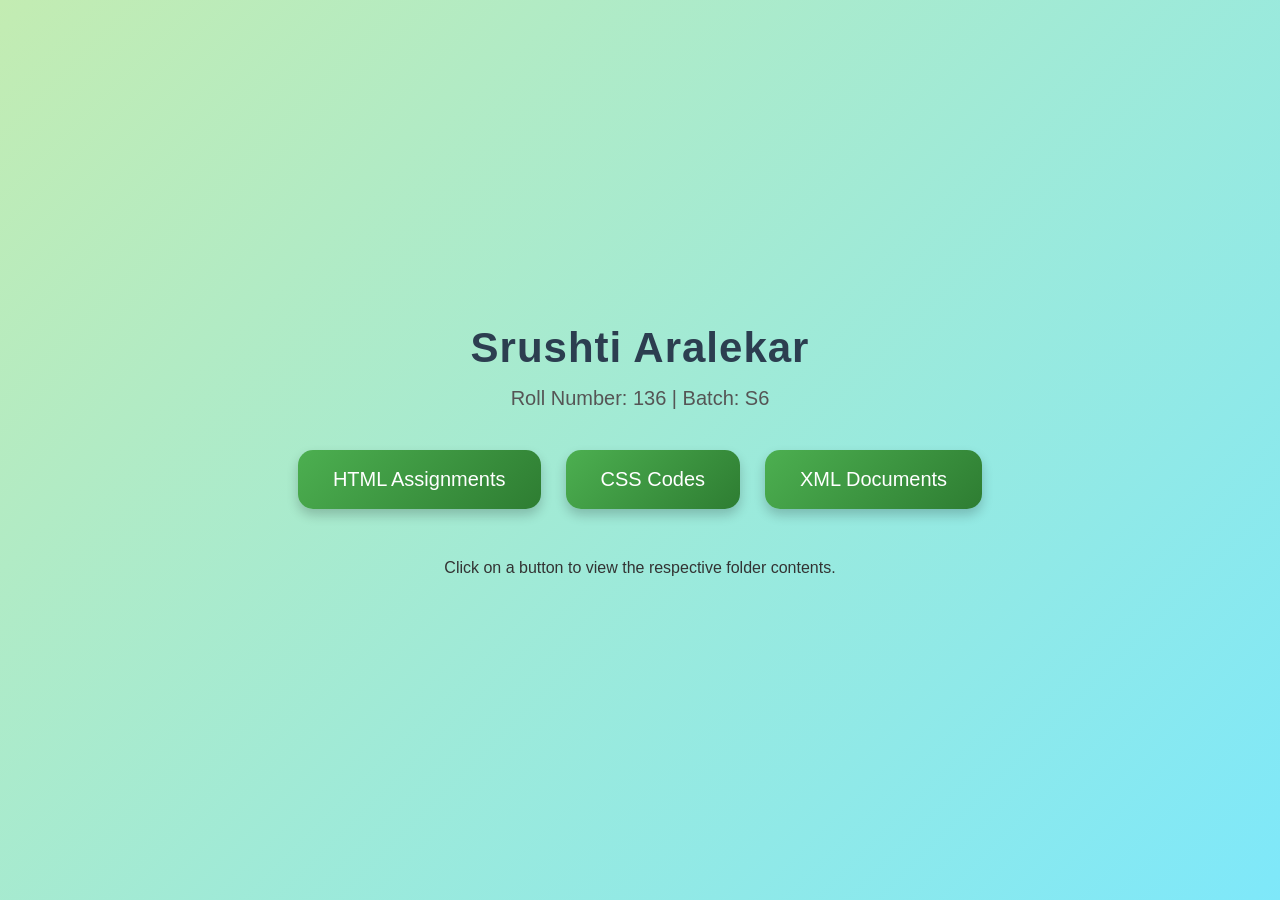
<file: index.html>
<!DOCTYPE html>
<html lang="en">
<head>
    <meta charset="UTF-8">
    <meta name="viewport" content="width=device-width, initial-scale=1.0">
    <title>Index Page - Srushti Aralekar</title>
    <style>
        /* Basic Reset */
        * {
            margin: 0;
            padding: 0;
            box-sizing: border-box;
        }

        /* Body Styling */
        body {
            font-family: 'Segoe UI', Tahoma, Geneva, Verdana, sans-serif;
            background: linear-gradient(135deg, #c3ecb2, #7ee8fa);
            min-height: 100vh;
            display: flex;
            flex-direction: column;
            align-items: center;
            justify-content: center;
            padding: 40px;
            text-align: center;
        }

        /* Heading Styling */
        h1 {
            color: #2c3e50;
            margin-bottom: 15px;
            font-size: 42px;
            letter-spacing: 1px;
        }

        /* Info Text */
        .info {
            margin-bottom: 40px;
            font-size: 20px;
            color: #555;
        }

        /* Button Container */
        .button-container {
            display: flex;
            flex-wrap: wrap;
            justify-content: center;
            gap: 25px;
        }

        /* Buttons */
        .btn {
            background: linear-gradient(135deg, #4CAF50, #2E7D32);
            color: white;
            padding: 18px 35px;
            font-size: 20px;
            border: none;
            border-radius: 15px;
            text-decoration: none;
            cursor: pointer;
            box-shadow: 0 6px 12px rgba(0, 0, 0, 0.2);
            transition: transform 0.3s, background 0.3s;
        }

        /* Button Hover Effect */
        .btn:hover {
            background: linear-gradient(135deg, #66BB6A, #388E3C);
            transform: translateY(-5px) scale(1.05);
        }

        /* Footer */
        footer {
            margin-top: 50px;
            font-size: 16px;
            color: #333;
        }
    </style>
</head>
<body>

    <h1>Srushti Aralekar</h1>
    <div class="info">Roll Number: 136 | Batch: S6</div>

    <div class="button-container">
        <a href="html/index.html" class="btn">HTML Assignments</a>
        <a href="css/index.html" class="btn">CSS Codes</a>
        <a href="xml/index.html" class="btn">XML Documents</a>
    </div>

    <footer>
        <p>Click on a button to view the respective folder contents.</p>
    </footer>

</body>
</html>
</file>
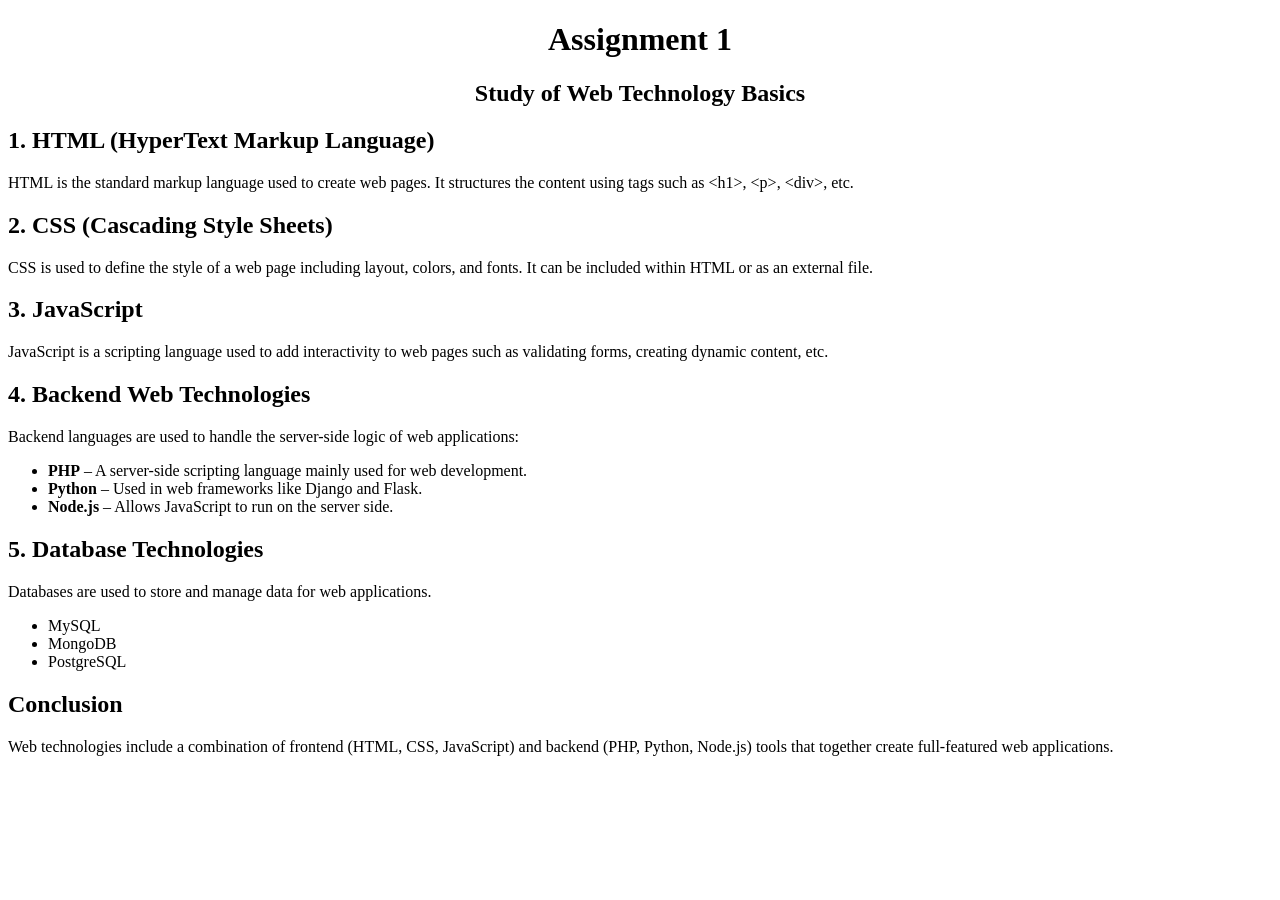
<file: assignment1.html>
<!DOCTYPE html>
<html>
<head>
    <title>Study of Web Technology Basics</title>
</head>
<body>
    <h1 style="text-align:center;">Assignment 1</h1>
    <h2 style="text-align:center;">Study of Web Technology Basics</h2>
    <h2>1. HTML (HyperText Markup Language)</h2>
    <p>
        HTML is the standard markup language used to create web pages. It structures the content using tags such as &lt;h1&gt;, &lt;p&gt;, &lt;div&gt;, etc.
    </p>

    <h2>2. CSS (Cascading Style Sheets)</h2>
    <p>
        CSS is used to define the style of a web page including layout, colors, and fonts. It can be included within HTML or as an external file.
    </p>

    <h2>3. JavaScript</h2>
    <p>
        JavaScript is a scripting language used to add interactivity to web pages such as validating forms, creating dynamic content, etc.
    </p>

    <h2>4. Backend Web Technologies</h2>
    <p>Backend languages are used to handle the server-side logic of web applications:</p>
    <ul>
        <li><strong>PHP</strong> – A server-side scripting language mainly used for web development.</li>
        <li><strong>Python</strong> – Used in web frameworks like Django and Flask.</li>
        <li><strong>Node.js</strong> – Allows JavaScript to run on the server side.</li>
    </ul>

    <h2>5. Database Technologies</h2>
    <p>
        Databases are used to store and manage data for web applications.
    </p>
    <ul>
        <li>MySQL</li>
        <li>MongoDB</li>
        <li>PostgreSQL</li>
    </ul>

    <h2>Conclusion</h2>
    <p>
        Web technologies include a combination of frontend (HTML, CSS, JavaScript) and backend (PHP, Python, Node.js) tools that together create full-featured web applications.
    </p>

</body>
</html>
</file>
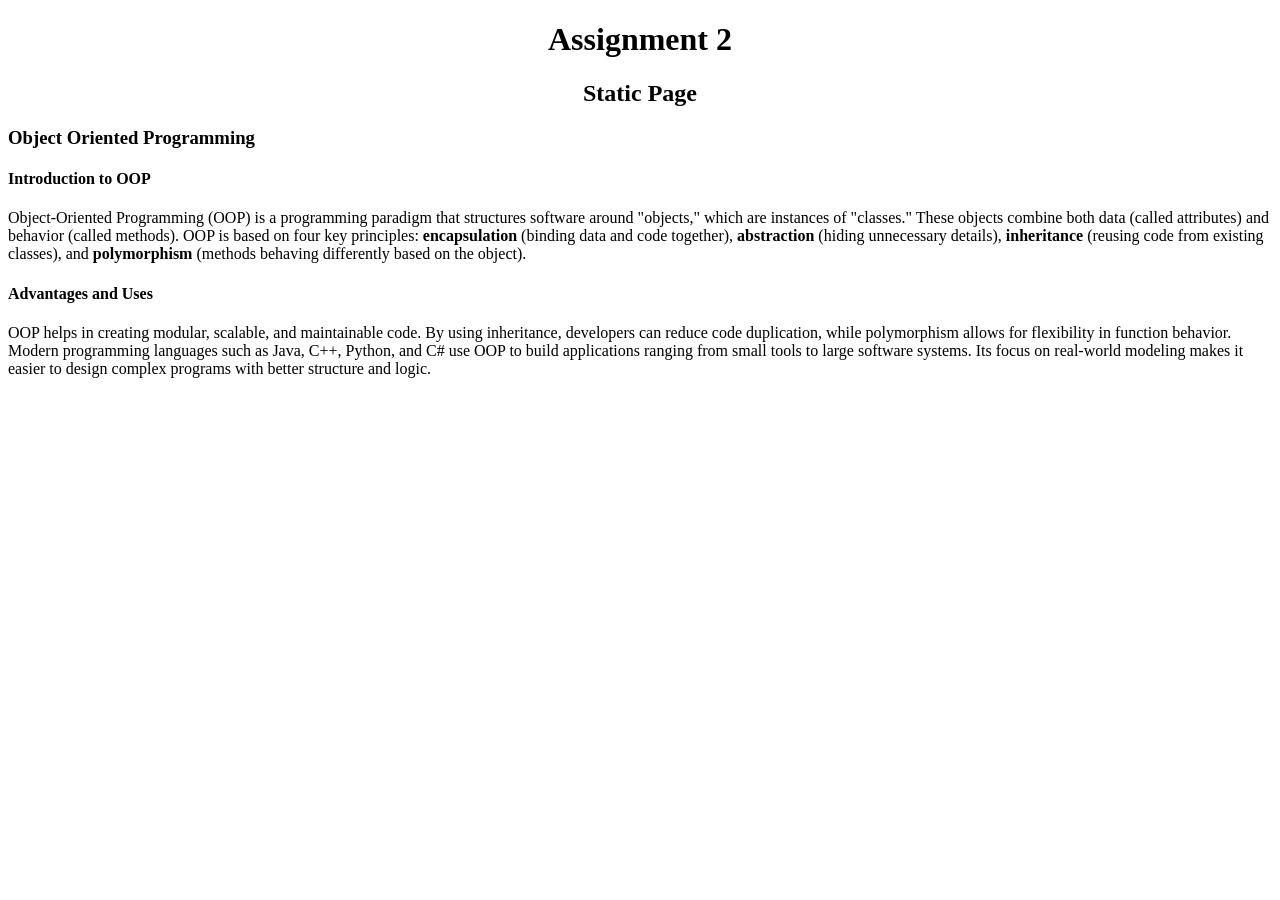
<file: assignment2.html>
<!DOCTYPE html>
<html>
<body>

    <h1 style="text-align:center;">Assignment 2</h1>
    <h2 style="text-align:center;">Static Page</h2>


    <h3>Object Oriented Programming</h3>

    <h4>Introduction to OOP</h4>
    <p>
        Object-Oriented Programming (OOP) is a programming paradigm that structures software around "objects," which are instances of "classes." 
        These objects combine both data (called attributes) and behavior (called methods). OOP is based on four key principles: 
        <strong>encapsulation</strong> (binding data and code together), <strong>abstraction</strong> (hiding unnecessary details), 
        <strong>inheritance</strong> (reusing code from existing classes), and <strong>polymorphism</strong> (methods behaving differently based on the object).
    </p>

    <h4>Advantages and Uses</h4>
    <p>
        OOP helps in creating modular, scalable, and maintainable code. By using inheritance, developers can reduce code duplication, 
        while polymorphism allows for flexibility in function behavior. Modern programming languages such as Java, C++, Python, and C# 
        use OOP to build applications ranging from small tools to large software systems. Its focus on real-world modeling makes 
        it easier to design complex programs with better structure and logic.
    </p>

</body>
</html>
</file>
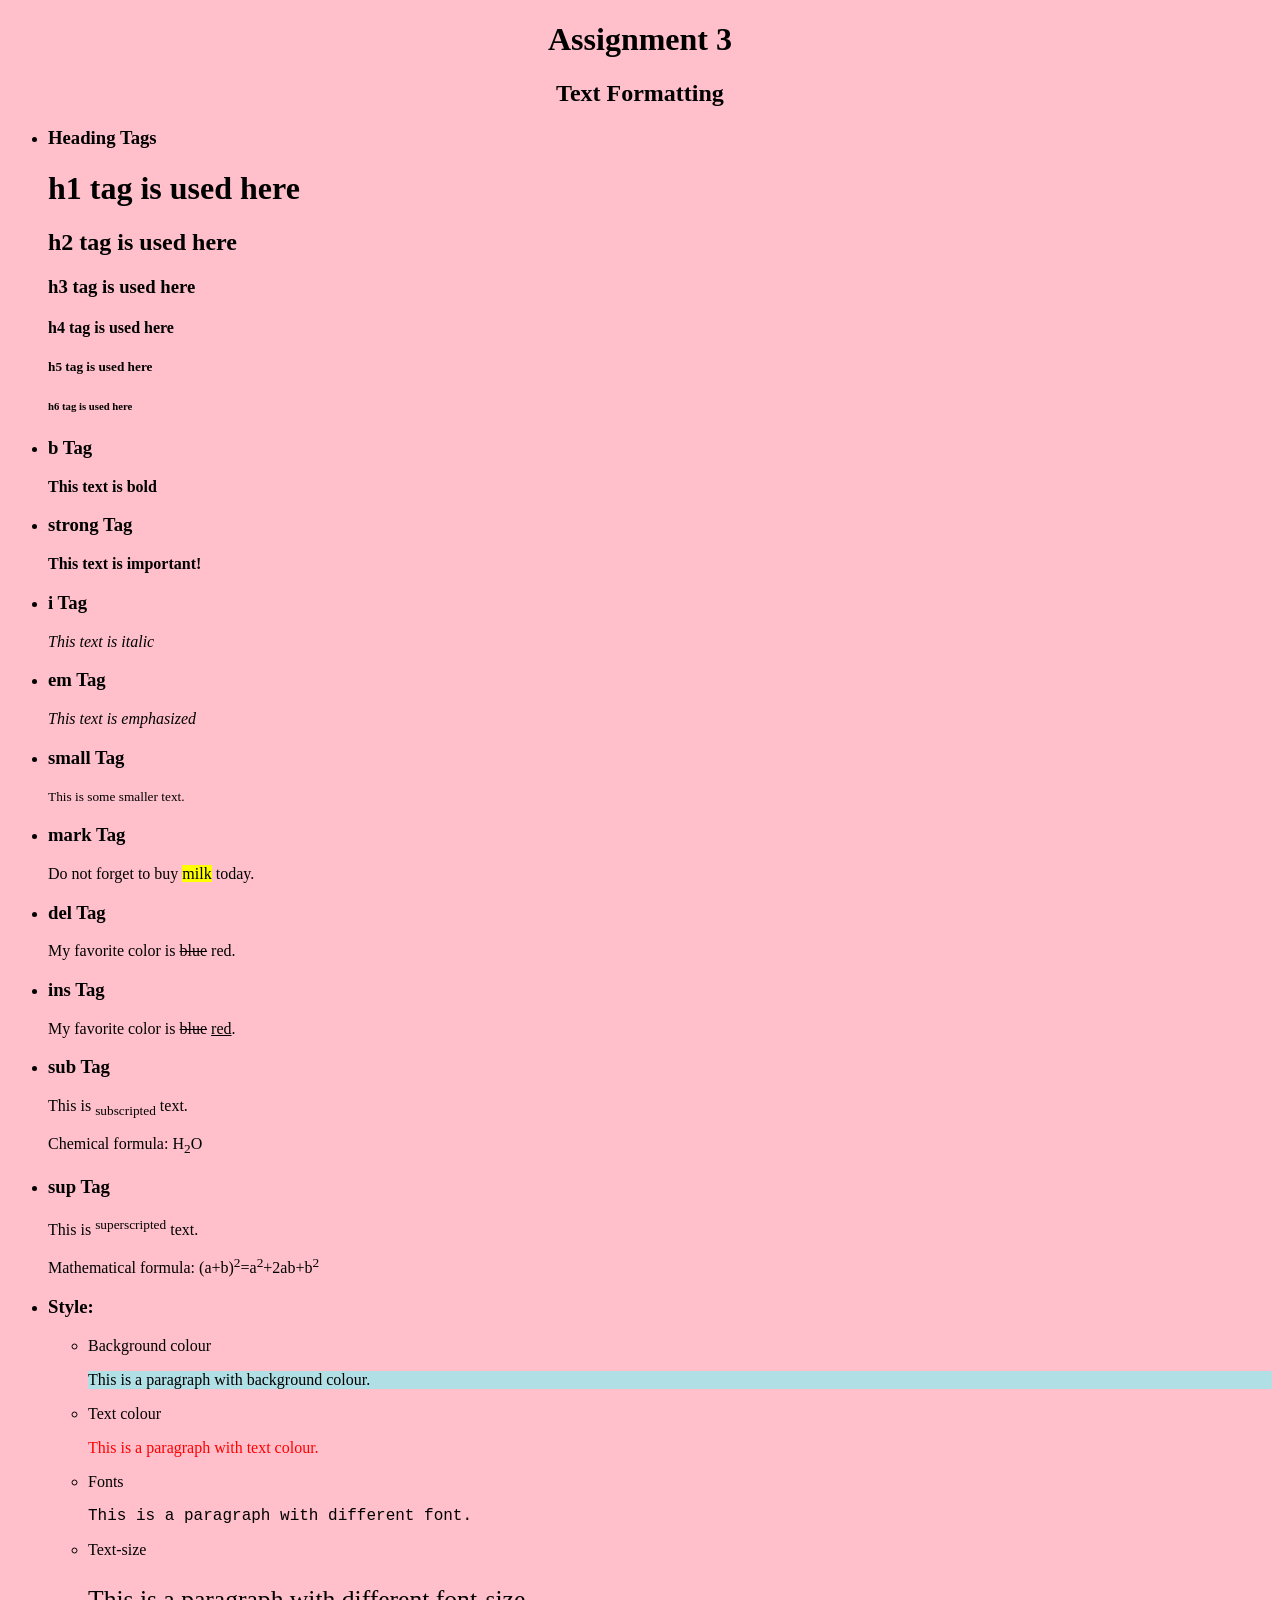
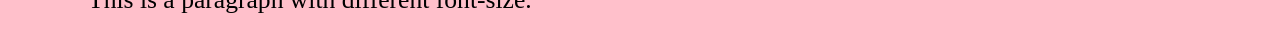
<file: assignment3.html>
<!DOCTYPE html>
<html>
<body style="background-color:pink;">
<h1 style="text-align:center;">Assignment 3</h1>
<h2 style="text-align:center;">Text Formatting</h2>

<ul>
<li><h3>Heading Tags</h3></li>
<h1>h1 tag is used here</h1>
<h2>h2 tag is used here</h2>
<h3>h3 tag is used here</h3>
<h4>h4 tag is used here</h4>
<h5>h5 tag is used here</h5>
<h6>h6 tag is used here</h6>

<li><h3>b Tag</h3></li>
<b>This text is bold</b><br>

<li><h3>strong Tag</h3></li>
<strong>This text is important!</strong><br>

<li><h3>i Tag</h3></li>
<i>This text is italic</i><br>

<li><h3>em Tag</h3></li>
<em>This text is emphasized</em><br>

<li><h3>small Tag</h3></li>
<small>This is some smaller text.</small><br>

<li><h3>mark Tag</h3></li>
<p>Do not forget to buy <mark>milk</mark> today.</p>

<li><h3>del Tag</h3></li>
<p>My favorite color is <del>blue</del> red.</p>

<li><h3>ins Tag</h3></li>
<p>My favorite color is <del>blue</del> <ins>red</ins>.</p>

<li><h3>sub Tag</h3></li>
<p>This is <sub>subscripted</sub> text.</p>
<p>Chemical formula: H<sub>2</sub>O</p>

<li><h3>sup Tag</h3></li>
<p>This is <sup>superscripted</sup> text.</p>
<p>Mathematical formula: (a+b)<sup>2</sup>=a<sup>2</sup>+2ab+b<sup>2</sup></p>

<li><h3>Style:</h3></li>
<ul>
<li>Background colour</li>
<p style="background-color:powderblue;">This is a paragraph with background colour.</p>

<li>Text colour</li>
<p style="color:red;">This is a paragraph with text colour.</p>

<li>Fonts</li>
<p style="font-family:courier;">This is a paragraph with different font.</p>

<li>Text-size</li>
<p style="font-size:160%;">This is a paragraph with different font-size.</p>
</ul>
</ul>
</body>
</html>
</file>
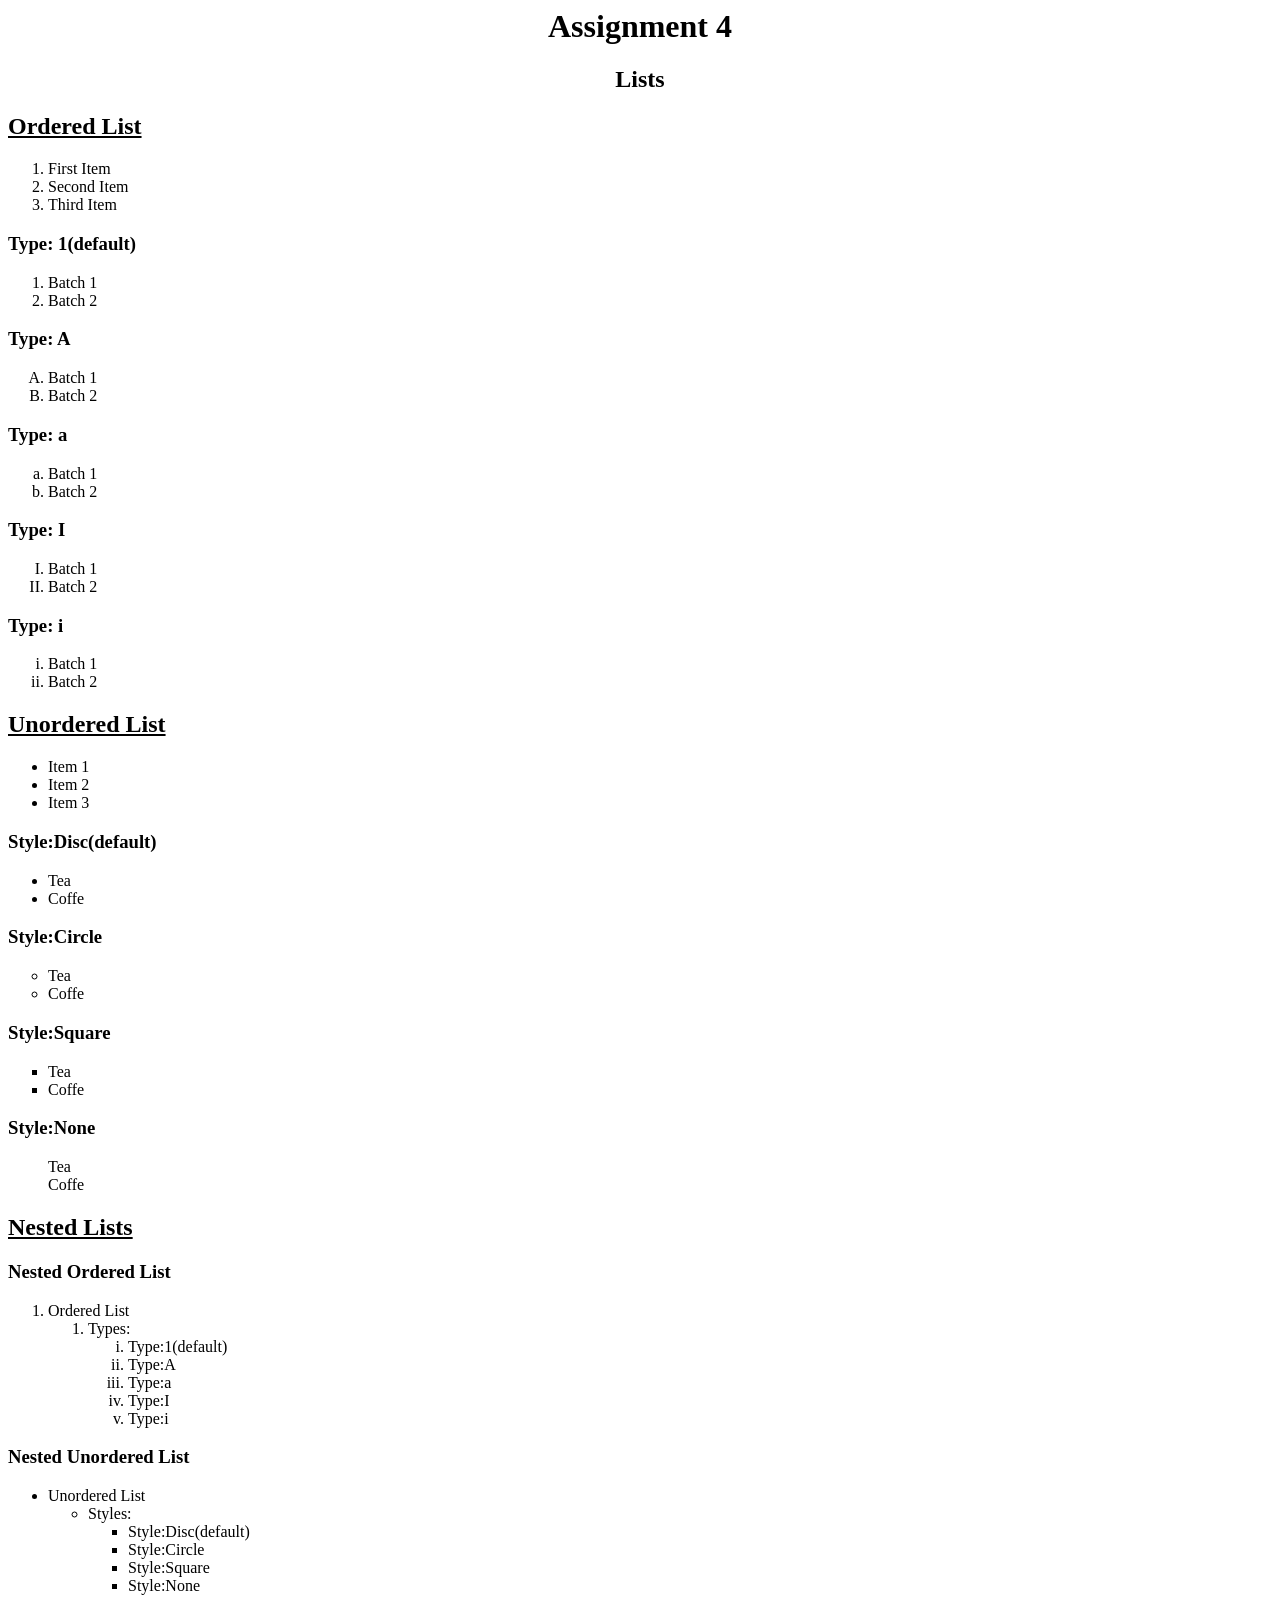
<file: assignment4.html>
<html>
<body>
<h1 style="text-align:center">Assignment 4</h1>
<h2 style="text-align:center">Lists</h2>


<u>
<h2>Ordered List</h2>
</u>

<ol>
<li>First Item</li>
<li>Second Item</li>
<li>Third Item</li>
</ol>

<h3>Type: 1(default)</h3>
<ol type="1">
<li>Batch 1</li>
<li>Batch 2</li>
</ol>

<h3>Type: A</h3>
<ol type="A">
<li>Batch 1</li>
<li>Batch 2</li>
</ol>

<h3>Type: a</h3>
<ol type="a">
<li>Batch 1</li>
<li>Batch 2</li>
</ol>

<h3>Type: I</h3>
<ol type="I">
<li>Batch 1</li>
<li>Batch 2</li>
</ol>

<h3>Type: i</h3>
<ol type="i">
<li>Batch 1</li>
<li>Batch 2</li>
</ol>

<u><h2>Unordered List</h2></u>
<ul>
<li>Item 1</li>
<li>Item 2</li>
<li>Item 3</li>
</ul>
<h3>Style:Disc(default)</h3>
<ul type="disc">
<li>Tea</li>
<li>Coffe</li>
</ul>
<h3>Style:Circle</h3>
<ul type="circle">
<li>Tea</li>
<li>Coffe</li>
</ul>
<h3>Style:Square</h3>
<ul type="square">
<li>Tea</li>
<li>Coffe</li>
</ul>
<h3>Style:None</h3>
<ul type="none">
<li>Tea</li>
<li>Coffe</li>
</ul>



<u><h2>Nested Lists</h2></u>
<h3>Nested Ordered List</h3>
<ol>
 <li>Ordered List</li>
    <ol>
     <li>Types:
       <ol type="i">
       <li>Type:1(default)</li>
       <li>Type:A</li>
       <li>Type:a</li>
       <li>Type:I</li>
       <li>Type:i</li>
       </ol>
     </li>
    </ol>
</ol>


<h3>Nested Unordered List</h3>
<ul>
 <li>Unordered List</li>
    <ul type="circle">
     <li>Styles:
       <ul type="square">
       <li>Style:Disc(default)</li>
       <li>Style:Circle</li>
       <li>Style:Square</li>
       <li>Style:None</li>
       </ol>
     </li>
    </ul>
</ul>
</body>
</html>
</file>
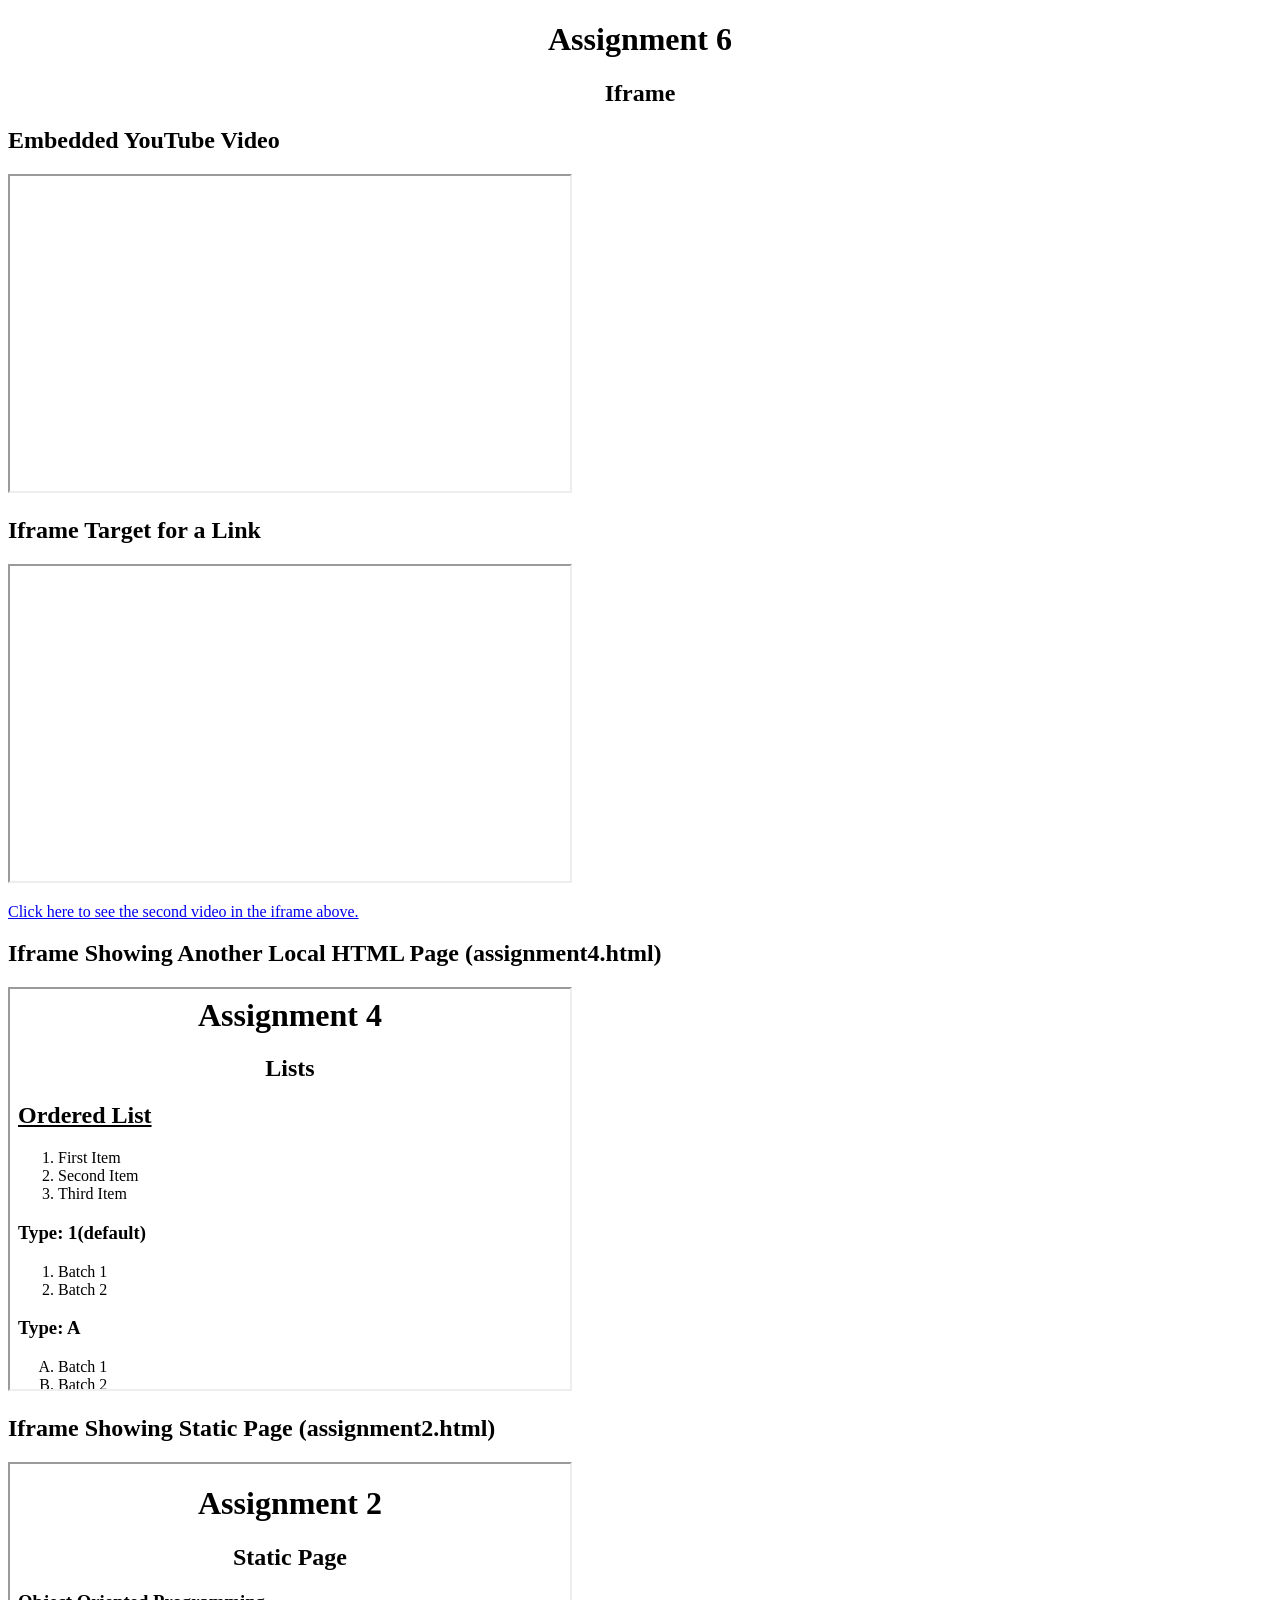
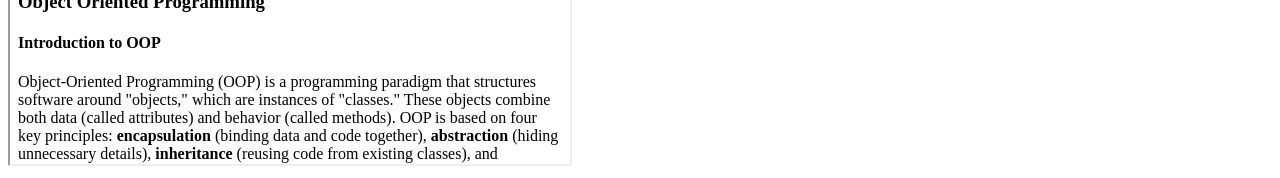
<file: assignment6.html>
<!DOCTYPE html>
<html>
<head>
    <title>Assignment 6 - Iframes</title>
</head>
<body>
    <h1 style="text-align:center;">Assignment 6</h1>
    <h2 style="text-align:center;">Iframe</h2>


    <h2>Embedded YouTube Video</h2>
    <iframe src="https://www.youtube.com/embed/f2i0CnUOniA?si=SdRNSrVmmvRlWzww" 
            title="YouTube video player" width="560" height="315">
    </iframe>

    <h2>Iframe Target for a Link</h2>
    <iframe src="" name="yt_vdo" title="YouTube video player" width="560" height="315">
    </iframe>
    <p>
        <a href="https://www.youtube.com/embed/KdM6OrvcjPI?si=A_06GaFYKVzT8Nd8" target="yt_vdo">
            Click here to see the second video in the iframe above.
        </a>
    </p>

    <h2>Iframe Showing Another Local HTML Page (assignment4.html)</h2>
    <iframe src="assignment4.html" width="560" height="400" title="Form Page"></iframe>

    <h2>Iframe Showing Static Page (assignment2.html)</h2>
    <iframe src="assignment2.html" width="560" height="300" title="About Page"></iframe>

</body>
</html>
</file>
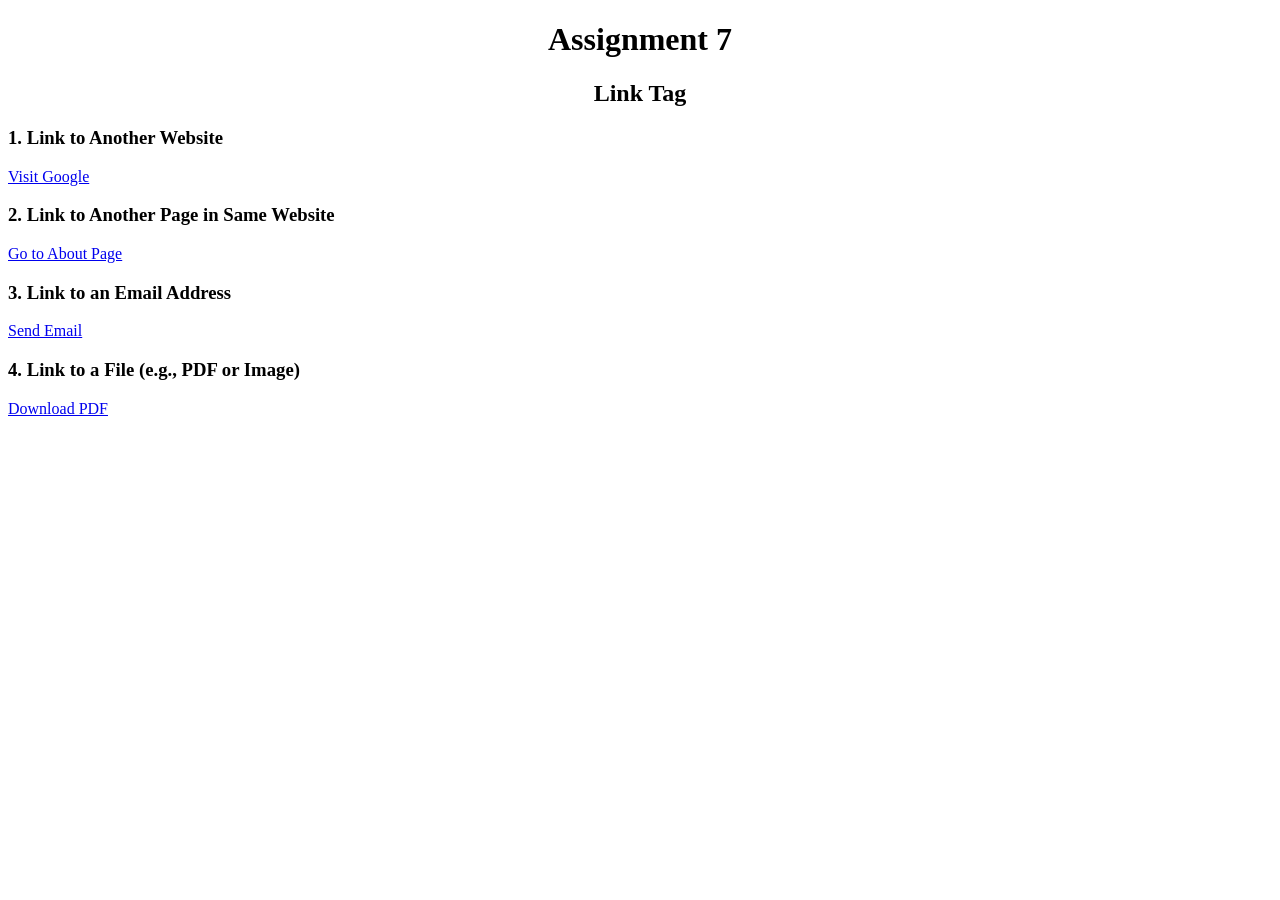
<file: assignment7.html>
<!DOCTYPE html>
<html>
<head>
    <title>Link Tag Examples</title>
</head>
<body>

    <h1 style="text-align:center;">Assignment 7</h1>
    <h2 style="text-align:center;">Link Tag</h2>
   
    <h3>1. Link to Another Website</h3>
    <p>
        <a href="https://www.google.com" target="_blank">Visit Google</a>
    </p>

    <h3>2. Link to Another Page in Same Website</h3>
    <p>
        <a href="assignment1.html">Go to About Page</a>
    </p>

    <h3>3. Link to an Email Address</h3>
    <p>
        <a href="mailto:kalyanipatil1119@gmail.com">Send Email</a>
    </p>

    <h3>4. Link to a File (e.g., PDF or Image)</h3>
    <p>
        <a href="files/sample.pdf" download>Download PDF</a>
    </p>


</body>
</html>
</file>
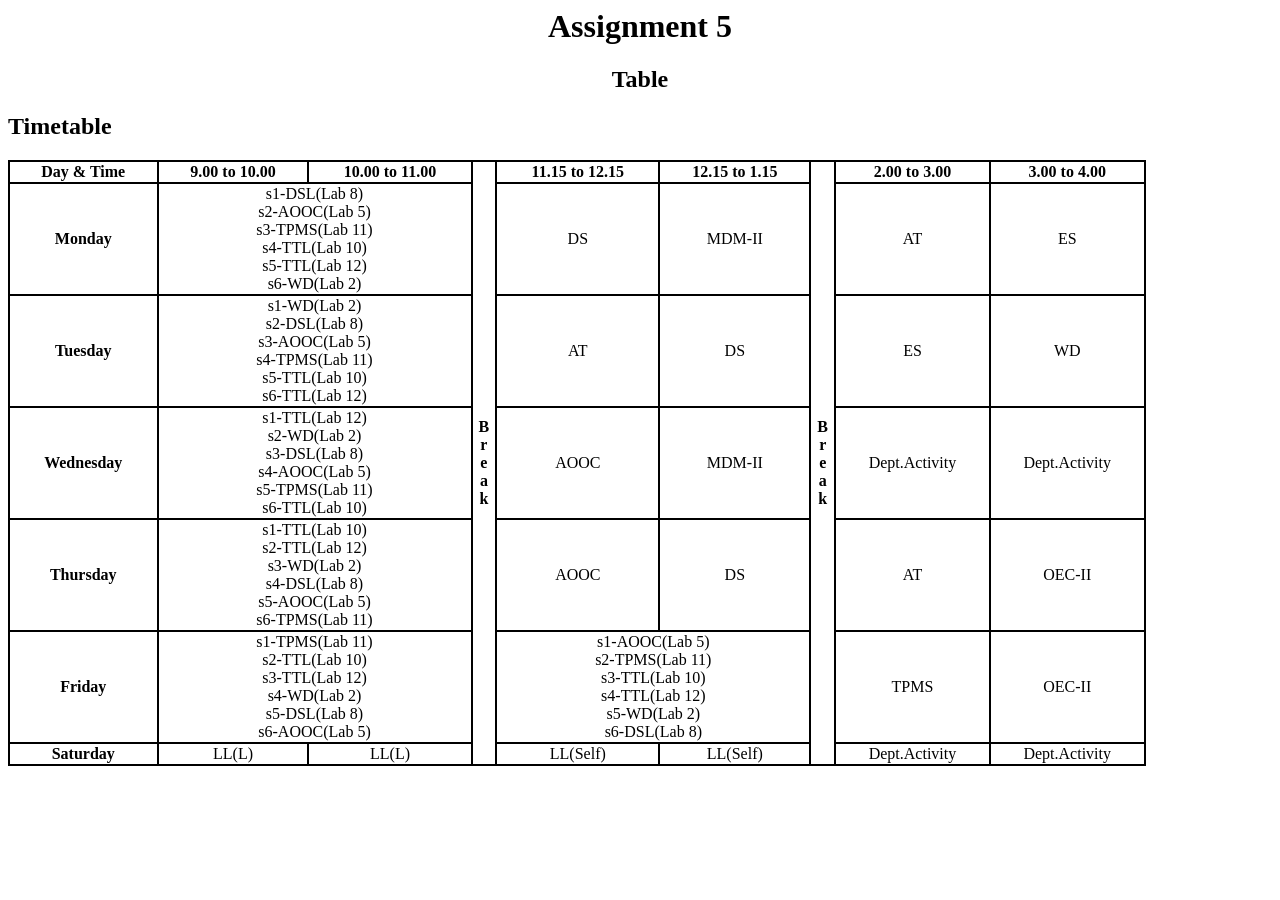
<file: assignment8.html>
<html>
<style>
table,th,td{
 border:2px solid black;
 border-collapse: collapse;
}
td {
  text-align: center;
}
</style>
<body>
<h1 style="text-align:center;">Assignment 5</h1>
<h2 style="text-align:center;">Table</h2>
<h2>Timetable</h2>
<table style="height:400px" width="90%">
<tr>
 <th>Day & Time</th>
 <th>9.00 to 10.00</th>
 <th>10.00 to 11.00</th>
 <th rowspan="7">B<br>r<br>e<br>a<br>k</th>
 <th>11.15 to 12.15</th>
 <th>12.15 to 1.15</th>
 <th rowspan="7">B<br>r<br>e<br>a<br>k</th>
 <th>2.00 to 3.00</th>
 <th>3.00 to 4.00</th>
</tr>
<tr>
 <th>Monday</th>
 <td colspan="2">s1-DSL(Lab 8)<br>s2-AOOC(Lab 5)<br>s3-TPMS(Lab 11)<br>s4-TTL(Lab 10)<br>s5-TTL(Lab 12)<br>s6-WD(Lab 2)</td>
 <td>DS</td>
 <td>MDM-II</td>
 <td>AT</td>
 <td>ES</td>
</tr>
<tr>
 <th>Tuesday</th>
 <td colspan="2">s1-WD(Lab 2)<br>s2-DSL(Lab 8)<br>s3-AOOC(Lab 5)<br>s4-TPMS(Lab 11)<br>s5-TTL(Lab 10)<br>s6-TTL(Lab 12)</td>
 <td>AT</td>
 <td>DS</td>
 <td>ES</td>
 <td>WD</td>
</tr>
<tr>
 <th>Wednesday</th>
 <td colspan="2">s1-TTL(Lab 12)<br>s2-WD(Lab 2)<br>s3-DSL(Lab 8)<br>s4-AOOC(Lab 5)<br>s5-TPMS(Lab 11)<br>s6-TTL(Lab 10)</td>
 <td>AOOC</td>
 <td>MDM-II</td>
 <td>Dept.Activity</td>
 <td>Dept.Activity</td>
</tr>
<tr>
 <th>Thursday</th>
 <td colspan="2">s1-TTL(Lab 10)<br>s2-TTL(Lab 12)<br>s3-WD(Lab 2)<br>s4-DSL(Lab 8)<br>s5-AOOC(Lab 5)<br>s6-TPMS(Lab 11)</td>
 <td>AOOC</td>
 <td>DS</td>
 <td>AT</td>
 <td>OEC-II</td>
</tr>
<tr>
 <th>Friday</th>
 <td colspan="2">s1-TPMS(Lab 11)<br>s2-TTL(Lab 10)<br>s3-TTL(Lab 12)<br>s4-WD(Lab 2)<br>s5-DSL(Lab 8)<br>s6-AOOC(Lab 5)</td>
 <td colspan="2">s1-AOOC(Lab 5)<br>s2-TPMS(Lab 11)<br>s3-TTL(Lab 10)<br>s4-TTL(Lab 12)<br>s5-WD(Lab 2)<br>s6-DSL(Lab 8)</td>
 <td>TPMS</td>
 <td>OEC-II</td>
</tr>
<tr>
 <th>Saturday</th>
 <td>LL(L)</td>
 <td>LL(L)</td>
 <td>LL(Self)</td>
 <td>LL(Self)</td>
 <td>Dept.Activity</td>
 <td>Dept.Activity</td>
</tr>
</table>
</body>
</html>
</file>
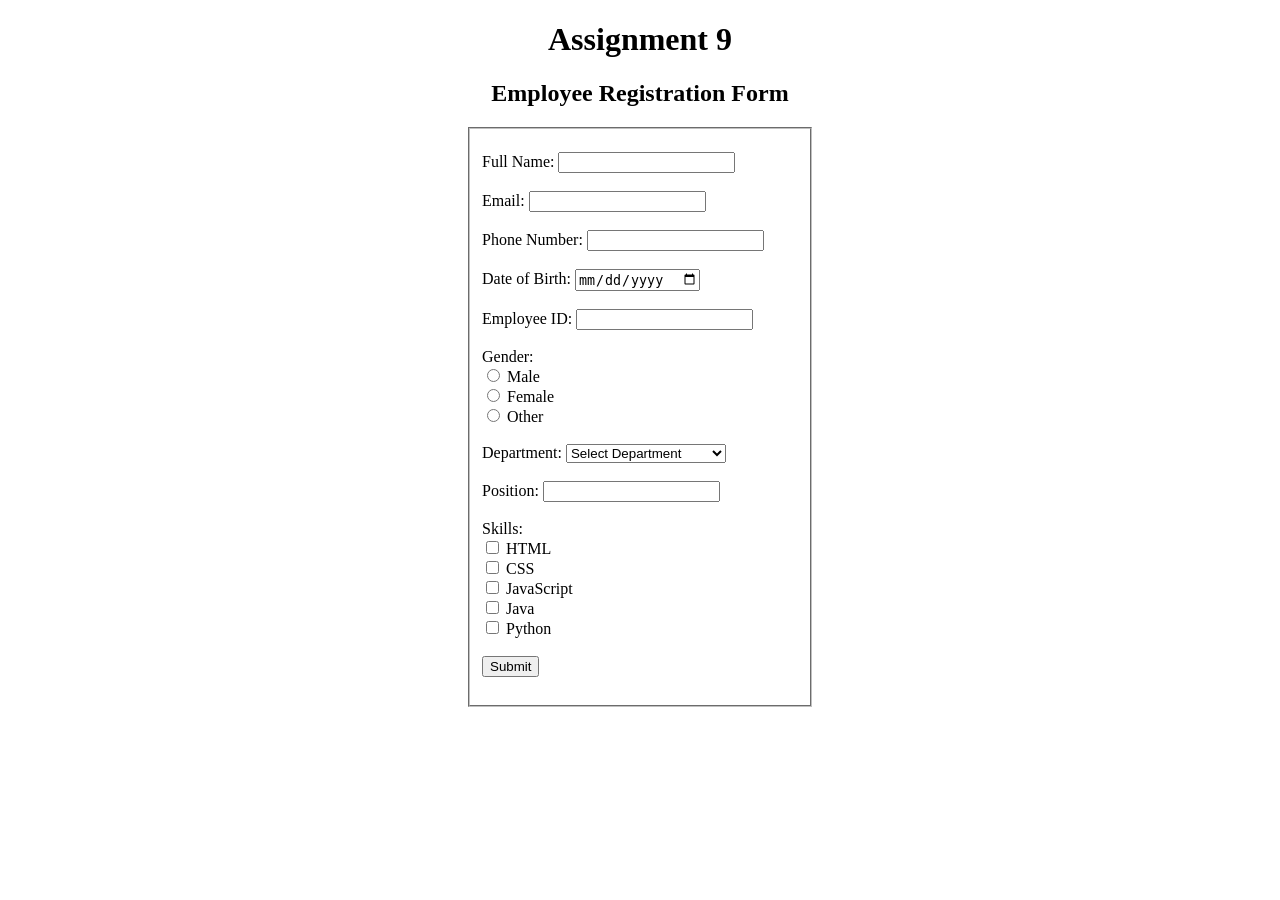
<file: assignment9.html>
<!DOCTYPE html>
<html lang="en">
<head>
    <title>Employee Registration</title>
</head>
<body>
<h1 style="text-align:center;">Assignment 9</h1>
<h2 style="text-align:center;">Employee Registration Form</h2>


<fieldset style="width: 25%; margin: 0 auto;">
    <form><br>
        <label for="emp-name">Full Name:</label>
        <input type="text" id="emp-name" name="emp-name"><br><br>

        <label for="emp-email">Email:</label>
        <input type="email" id="emp-email" name="emp-email"><br><br>

        <label for="emp-phone">Phone Number:</label>
        <input type="tel" id="emp-phone" name="emp-phone"><br><br>

        <label for="emp-dob">Date of Birth:</label>
        <input type="date" id="emp-dob" name="emp-dob"><br><br>

        <label for="emp-id">Employee ID:</label>
        <input type="text" id="emp-id" name="emp-id"><br><br>

        <label>Gender:</label><br>
        <input type="radio" id="male" name="gender" value="male">
        <label for="male">Male</label><br>

        <input type="radio" id="female" name="gender" value="female">
        <label for="female">Female</label><br>

        <input type="radio" id="other" name="gender" value="other">
        <label for="other">Other</label><br><br>

        <label for="emp-dept">Department:</label>
        <select id="emp-dept" name="emp-dept">
            <option value="">Select Department</option>
            <option value="hr">Human Resources</option>
            <option value="it">Information Technology</option>
            <option value="finance">Finance</option>
            <option value="marketing">Marketing</option>
            <option value="sales">Sales</option>
            <option value="admin">Administration</option>
        </select><br><br>

        <label for="emp-position">Position:</label>
        <input type="text" id="emp-position" name="emp-position"><br><br>

        <label>Skills:</label><br>
        <input type="checkbox" id="skill-html" name="skills" value="HTML">
        <label for="skill-html">HTML</label><br>

        <input type="checkbox" id="skill-css" name="skills" value="CSS">
        <label for="skill-css">CSS</label><br>

        <input type="checkbox" id="skill-js" name="skills" value="JavaScript">
        <label for="skill-js">JavaScript</label><br>

        <input type="checkbox" id="skill-java" name="skills" value="Java">
        <label for="skill-java">Java</label><br>

        <input type="checkbox" id="skill-python" name="skills" value="Python">
        <label for="skill-python">Python</label><br><br>

        <input type="button" value="Submit" onclick="alert('Employee registration submitted!');"><br><br>
    </form>
</fieldset>

</body>
</html>
</file>
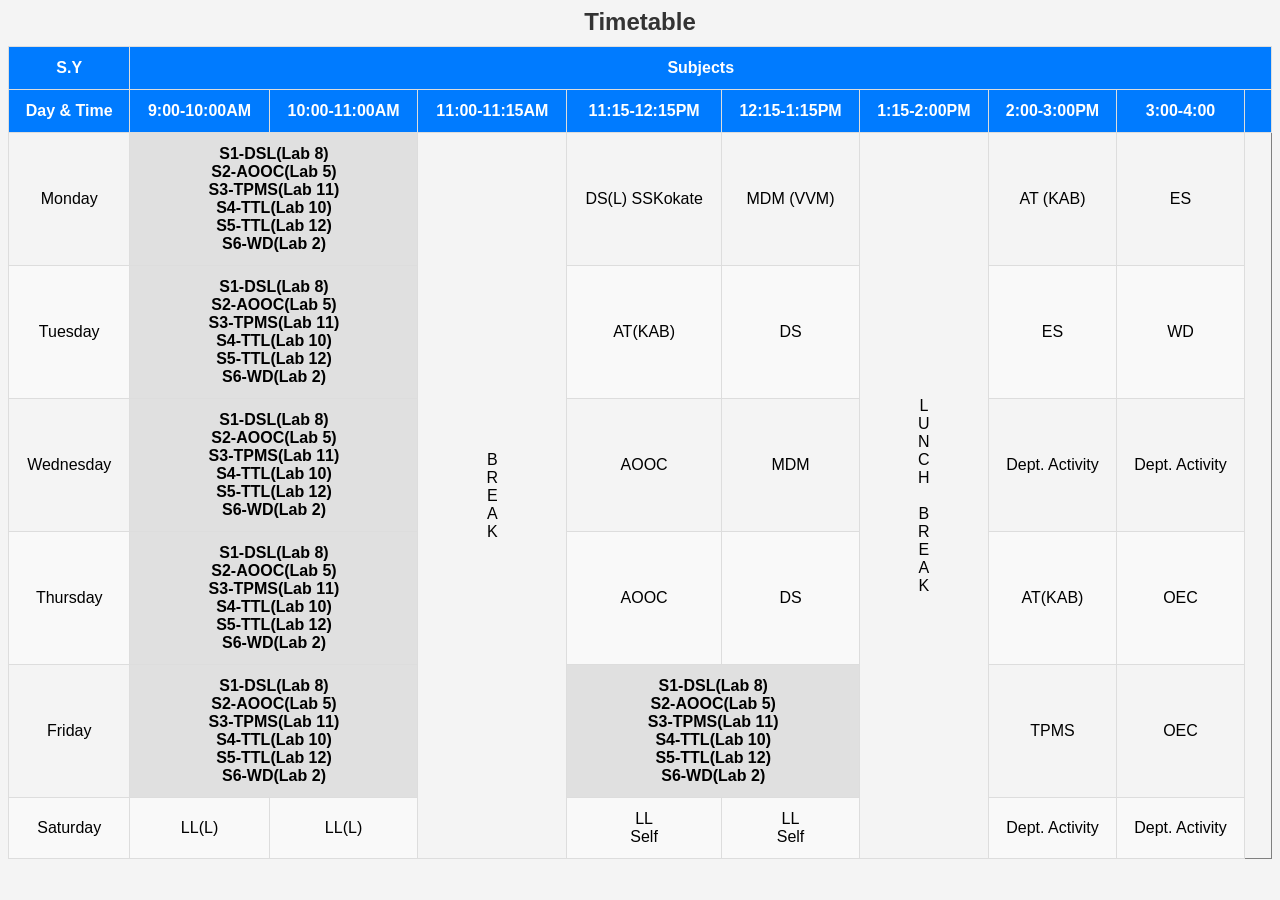
<file: clg_timetable.html>
<html>
<head>
<title>Assignment of Timetable</title>
<link rel="stylesheet" href="timetable.css">
</head>
<body>
<h2>Timetable</h2>
<table border="1">
<tr>
<th>S.Y</th>
<th colspan="9">Subjects</th>
</tr>
<tr>
<th>Day & Time</th>
<th>9:00-10:00AM</th>
<th>10:00-11:00AM</th>
<th>11:00-11:15AM </th>
<th>11:15-12:15PM</th>
<th>12:15-1:15PM</th>
<th>1:15-2:00PM</th>
<th>2:00-3:00PM</th>
<th>3:00-4:00<th>
</tr>




<tr>
<td>Monday</td>
<td colspan="2">S1-DSL(Lab 8)<br>S2-AOOC(Lab 5)<br>
S3-TPMS(Lab 11)<br>S4-TTL(Lab 10)<br>
S5-TTL(Lab 12)<br>S6-WD(Lab 2)</td>
<td rowspan="6" style="writing mode: vertical-rl;text-align:center;">B<br>R<br>E<br>A<br>K</td>
<td>DS(L) SSKokate</td>
<td>MDM (VVM)</td>
<td rowspan="6" style="writing mode: vertical-rl;text-align:center;">L<br>U<br>N<br>C<br>H<br><br>B<br>R<br>E<br>A<br>K</td>
<td>AT (KAB)</td>
<td>ES</td>
</tr>





<tr>
<td>Tuesday</td>
<td colspan="2">S1-DSL(Lab 8)<br>S2-AOOC(Lab 5)<br>
S3-TPMS(Lab 11)<br>S4-TTL(Lab 10)<br>
S5-TTL(Lab 12)<br>S6-WD(Lab 2)</td>
<td>AT(KAB)</td>
<td>DS</td>
<td>ES</td>
<td>WD</td>
</tr>




<tr>
<td>Wednesday</td>
<td colspan="2">S1-DSL(Lab 8)<br>S2-AOOC(Lab 5)<br>
S3-TPMS(Lab 11)<br>S4-TTL(Lab 10)<br>
S5-TTL(Lab 12)<br>S6-WD(Lab 2)</td>
<td>AOOC</td>
<td>MDM</td>
<td>Dept. Activity</td>
<td>Dept. Activity</td>
</tr>




<tr>
<td>Thursday</td>
<td colspan="2">S1-DSL(Lab 8)<br>S2-AOOC(Lab 5)<br>
S3-TPMS(Lab 11)<br>S4-TTL(Lab 10)<br>
S5-TTL(Lab 12)<br>S6-WD(Lab 2)</td>
<td>AOOC</td>
<td>DS</td>
<td>AT(KAB)</td>
<td>OEC</td>
</tr>



<tr>
<td>Friday</td>
<td colspan="2">S1-DSL(Lab 8)<br>S2-AOOC(Lab 5)<br>
S3-TPMS(Lab 11)<br>S4-TTL(Lab 10)<br>
S5-TTL(Lab 12)<br>S6-WD(Lab 2)</td>
<td colspan="2">S1-DSL(Lab 8)<br>S2-AOOC(Lab 5)<br>
S3-TPMS(Lab 11)<br>S4-TTL(Lab 10)<br>
S5-TTL(Lab 12)<br>S6-WD(Lab 2)</td>
<td>TPMS</td>
<td>OEC</td>
</tr>




<tr>
<td>Saturday</td>
<td>LL(L)</td>
<td>LL(L)</td>
<td>LL<br>Self</td>
<td>LL<br>Self</td>
<td>Dept. Activity</td>
<td>Dept. Activity</td>
</tr>



</table>
</body>
</html>
</file>
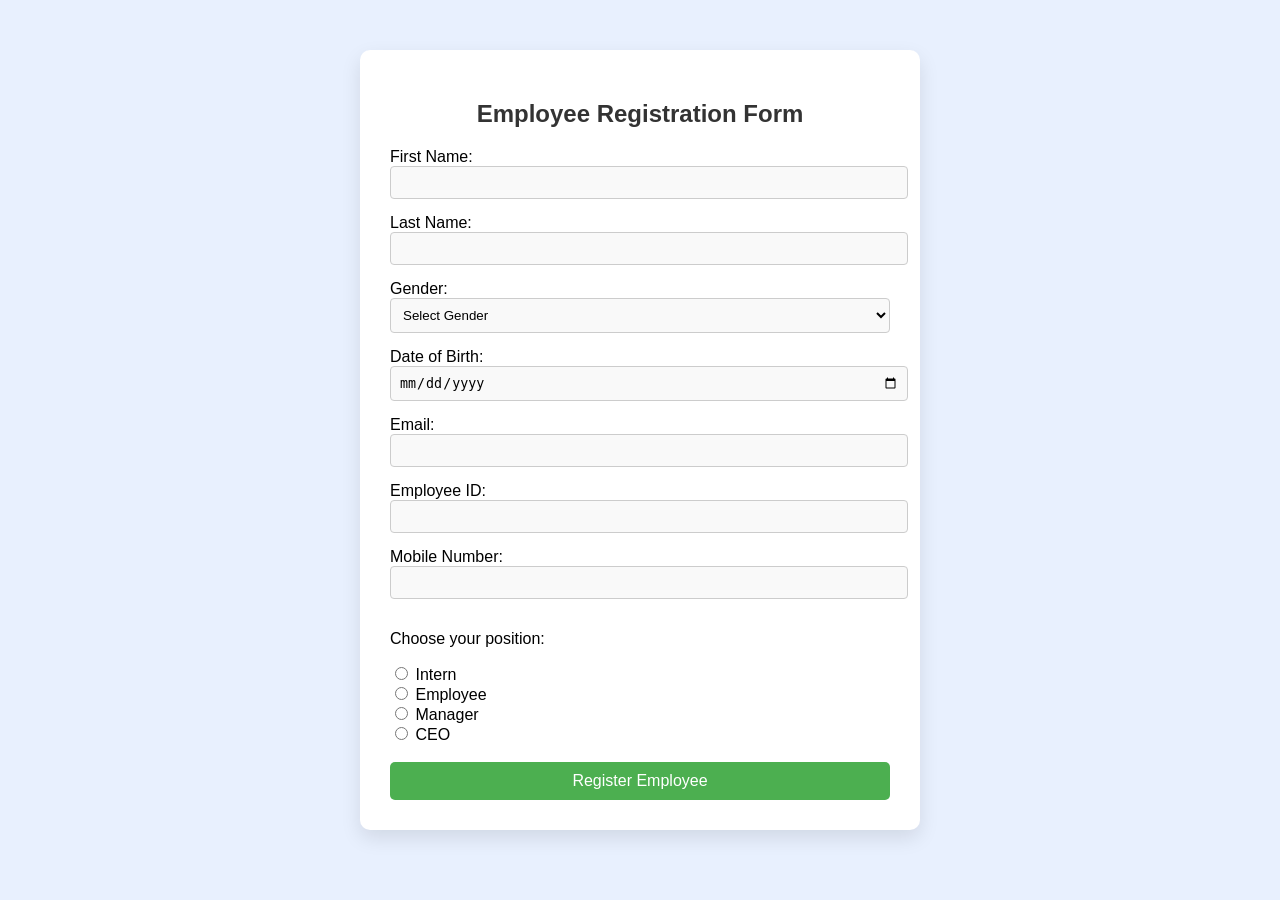
<file: form_css.html>
<!DOCTYPE html>
 <html>
 <head>
   <title>Employee Registration Form</title>
   <style>
     body {
       font-family: Arial, sans-serif;
       background-color: #e8f0fe; /* Light soft blue background */
       margin: 0;
       padding: 0;
     }
 
     .form-container {
       max-width: 500px;
       margin: 50px auto;
       background-color: #ffffff; /* White form background */
       padding: 30px;
       border-radius: 10px;
       box-shadow: 0 8px 20px rgba(0, 0, 0, 0.1);
     }
 
     h2 {
       text-align: center;
       color: #333;
     }
 
     input[type="text"],
     input[type="date"],
     input[type="number"],
     select {
       width: 100%;
       padding: 8px;
       margin-bottom: 15px;
       border: 1px solid #ccc;
       border-radius: 4px;
       background-color: #f9f9f9;
       transition: 0.3s ease;
     }
 
     input[type="text"]:hover,
     input[type="date"]:hover,
     input[type="number"]:hover,
     select:hover {
       background-color: #eef6ff;
       border-color: #3399ff;
       box-shadow: 0 0 8px rgba(51, 153, 255, 0.4);
     }
 
     button {
       width: 100%;
       background-color: #4CAF50;
       color: white;
       padding: 10px;
       border: none;
       border-radius: 5px;
       font-size: 16px;
       cursor: pointer;
       transition: background-color 0.3s ease, box-shadow 0.3s ease;
     }
 
     button:hover {
       background-color: #45a049;
       box-shadow: 0 5px 15px rgba(0, 0, 0, 0.2);
     }
   </style>
 </head>
 <body>
 
   <div class="form-container">
     <h2>Employee Registration Form</h2>
     
     <form>
       <label for="fname">First Name:</label><br>
       <input type="text" id="fname" name="fname"><br>
 
       <label for="lname">Last Name:</label><br>
       <input type="text" id="lname" name="lname"><br>
 
       <label for="gender">Gender:</label><br>
       <select name="gender" id="gender" required>
         <option value="">Select Gender</option>
         <option value="Male">Male</option>
         <option value="Female">Female</option>
       </select><br>
 
       <label for="dob">Date of Birth:</label><br>
       <input type="date" id="dob" name="DOB" required><br>
 
       <label for="email">Email:</label><br>
       <input type="text" id="email" name="email"><br>
 
       <label for="employee_id">Employee ID:</label><br>
       <input type="text" id="employee_id" name="employee_id"><br>
 
       <label for="mobile_number">Mobile Number:</label><br>
       <input type="number" id="mobile_number" name="mobile_number"><br>
 
       <p>Choose your position:</p>
       <input type="radio" id="Intern" name="position" value="Intern">
       <label for="Intern">Intern</label><br>
       <input type="radio" id="Employee" name="position" value="Employee">
       <label for="Employee">Employee</label><br>
       <input type="radio" id="Manager" name="position" value="Manager">
       <label for="Manager">Manager</label><br>
       <input type="radio" id="CEO" name="position" value="CEO">
       <label for="CEO">CEO</label><br><br>
 
       <button type="submit">Register Employee</button>
     </form>
   </div>
 
 </body>
 </html>
</file>
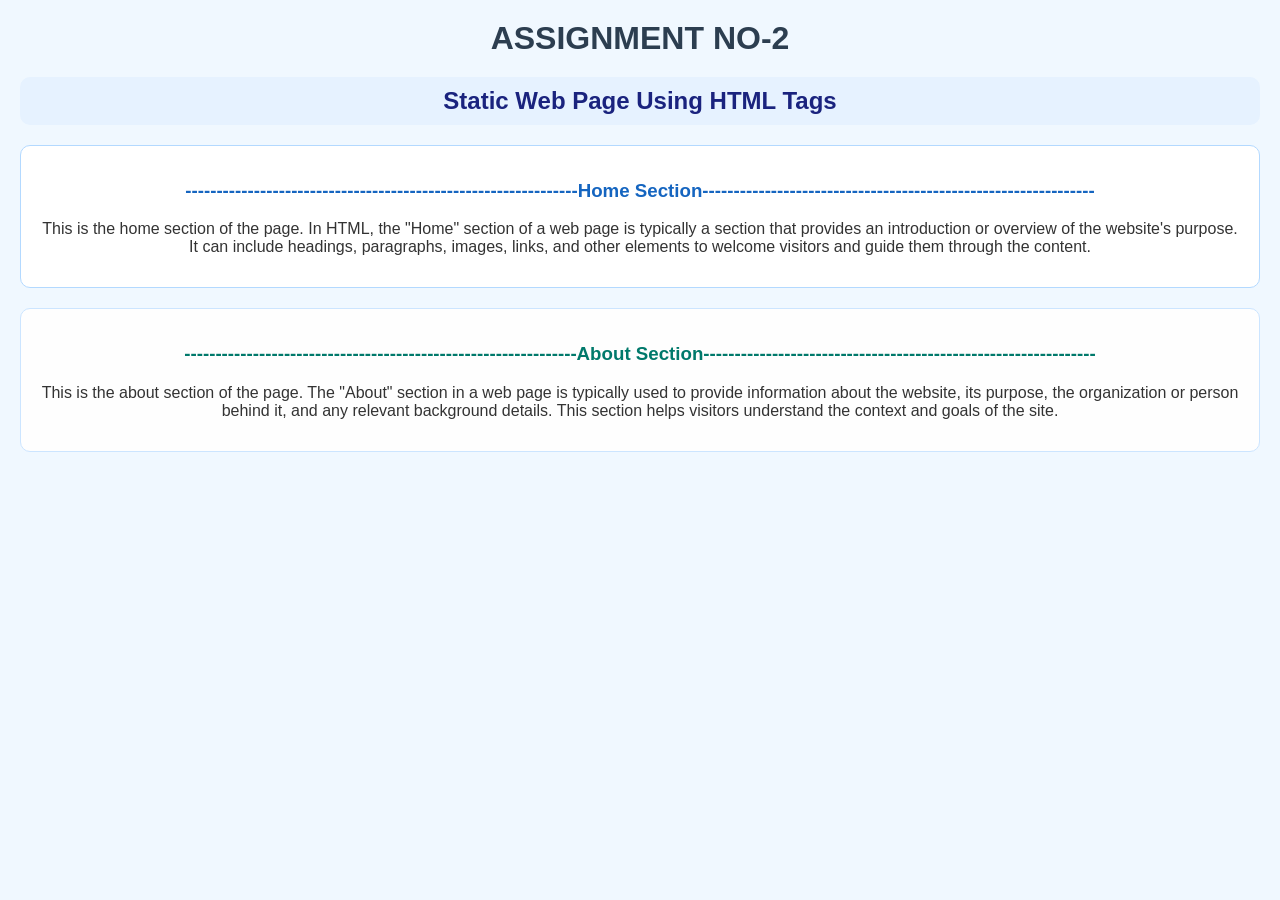
<file: inline.html>
<!DOCTYPE html>
<html>
<head>
    <title>ASSIGNMENT NO-2</title>
</head>
<body style="background-color: #f0f8ff; font-family: Arial, sans-serif; color: #333; margin: 0; padding: 20px;">

    <div style="text-align: center; font-size: 2em; font-weight: bold; color: #2c3e50;">
        ASSIGNMENT NO-2
    </div>

    <header>
        <h2 style="text-align: center; background-color: #e6f2ff; padding: 10px; border-radius: 10px; color: #1a237e;">
            Static Web Page Using HTML Tags
        </h2>
    </header>

    <main>
        <section style="background-color: #ffffff; border: 1px solid #b3d9ff; padding: 15px; margin-top: 20px; border-radius: 10px;">
            <h3 style="text-align: center; color: #1565c0;">
                ---------------------------------------------------------------Home Section---------------------------------------------------------------
            </h3>
            <p style="text-align: center;">
                This is the home section of the page. In HTML, the "Home" section of a web page is typically a section that provides an introduction or overview of the website's purpose. It can include headings, paragraphs, images, links, and other elements to welcome visitors and guide them through the content.
            </p>
        </section>

        <section style="background-color: #fefefe; border: 1px solid #cce5ff; padding: 15px; margin-top: 20px; border-radius: 10px;">
            <h3 style="text-align: center; color: #00796b;">
                ---------------------------------------------------------------About Section---------------------------------------------------------------
            </h3>
            <p style="text-align: center;">
                This is the about section of the page. The "About" section in a web page is typically used to provide information about the website, its purpose, the organization or person behind it, and any relevant background details. This section helps visitors understand the context and goals of the site.
            </p>
        </section>
    </main>

</body>
</html>
</file>
<file: timetable.css>
body {
    font-family: Arial, sans-serif;
    background-color: #f4f4f4;
    text-align: center;
}

.timetable-container {
    width: 90%;
    margin: 20px auto;
    background: white;
    padding: 20px;
    border-radius: 8px;
    box-shadow: 0px 0px 10px rgba(0, 0, 0, 0.1);
}

h2, h3 {
    color: #333;
    margin-bottom: 10px;
}

table {
    width: 100%;
    border-collapse: collapse;
    margin-top: 10px;
}

th, td {
    border: 1px solid #ddd;
    padding: 12px;
    text-align: center;
}

th {
    background-color: #007bff;
    color: white;
}

td[colspan] {
    background-color: #e0e0e0;
    font-weight: bold;
}

tr:nth-child(even) {
    background-color: #f9f9f9;
}

tr:hover {
    background-color: #f1f1f1;
    cursor: pointer;
}
</file>
